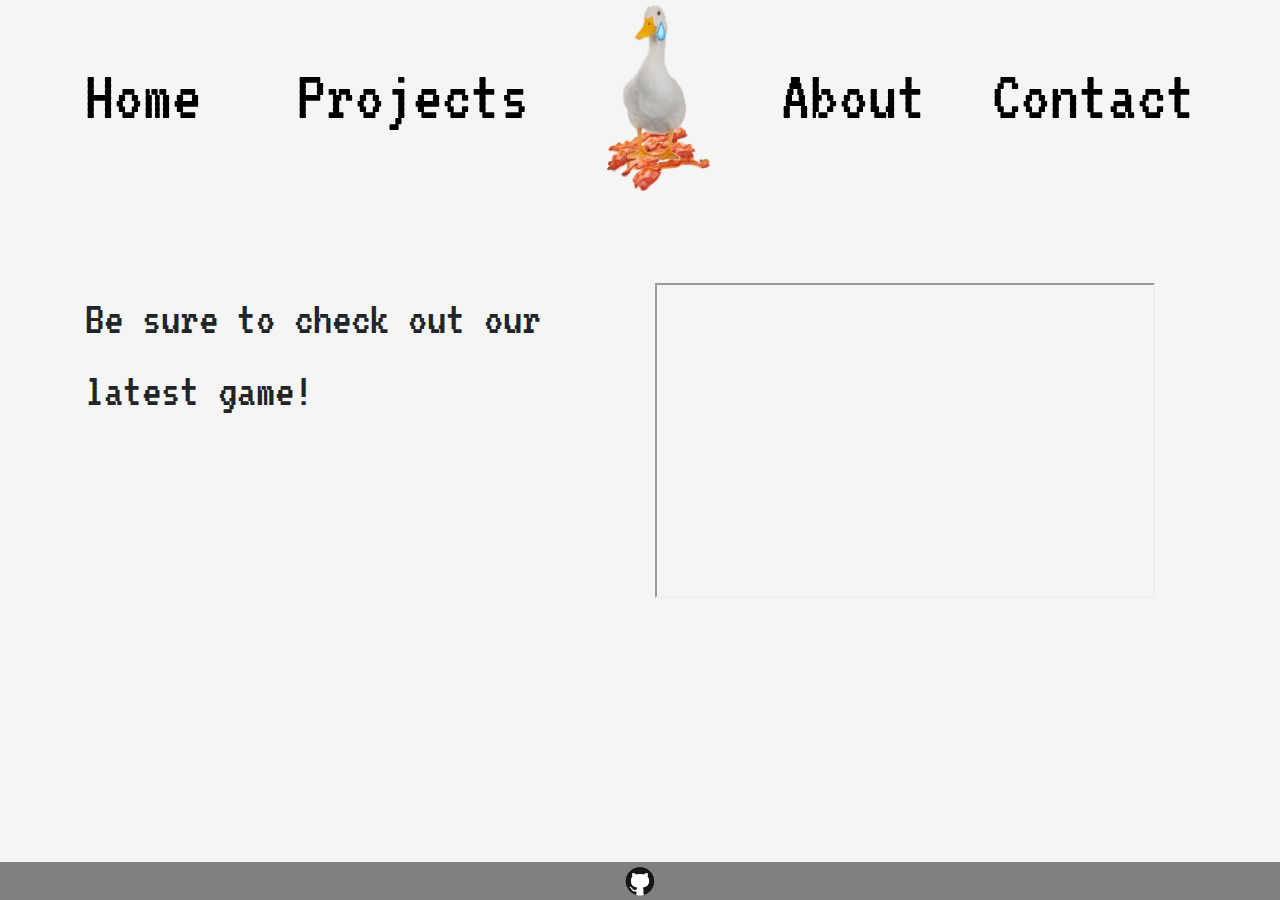
<file: index.html>
<!DOCTYPE HTML>
<html>

<head>
    <meta charset="UTF-8">
    <title>Main</title>
    <meta name="viewport" content="width=device-width, initial-scale=1">
    <link rel="shortcut icon" type="image/png" href="static/favicon.png" />
    <link rel="stylesheet" href="https://stackpath.bootstrapcdn.com/bootstrap/4.4.1/css/bootstrap.min.css"
        integrity="sha384-Vkoo8x4CGsO3+Hhxv8T/Q5PaXtkKtu6ug5TOeNV6gBiFeWPGFN9MuhOf23Q9Ifjh" crossorigin="anonymous">
    <link href="https://fonts.googleapis.com/css?family=VT323&display=swap" rel="stylesheet">
    <link href="css/main.css" rel="stylesheet">
    <script src="app.js"></script>
</head>

<body>
    <div id="elm"></div>
    <script>
        var app = Elm.Main.init({
            node: document.getElementById('elm')
        });
    </script>
</body>

</html>
</file>
<file: css/main.css>
body {
    background: whitesmoke;
}

h1, h2, h3, span, a {
    font-family: 'VT323', monospace;
}

@keyframes slide-up-animation {
    0% {
        transform: translateY(100vh);
    }
    100% {
        transform: translateY(0vh);
    }
}

.slide-up-animation {
    animation: slide-up-animation 2s 1 0s ease;
}

@keyframes fade-in-animation {
    0% {
        opacity: 0%;
    }
    100% {
        opacity: 100%;
    }
}

.fade-in-animation {
    animation: fade-in-animation 2s 1 0s ease;
}


.emph-text {
    text-align: center;
    font-size: 4.5rem;
    text-transform: capitalize;
    display: flex;
    align-items: center;
}

.emph-text>a {
    color: black;
}

.navbar-main-content-divider {
    margin-top: 5vh;
}

.footer {
    background-color: gray;
    position: fixed;
    left: 0;
    bottom: 0;
    width: 100%;
    
}

.github-icon {
    display: block;
    margin-left: auto;
    margin-right: auto;
    width: 3vw;
    /* display: flex;
    align-items: center; */
}

.organization-logo {
    width: 15vw;
}
</file>
